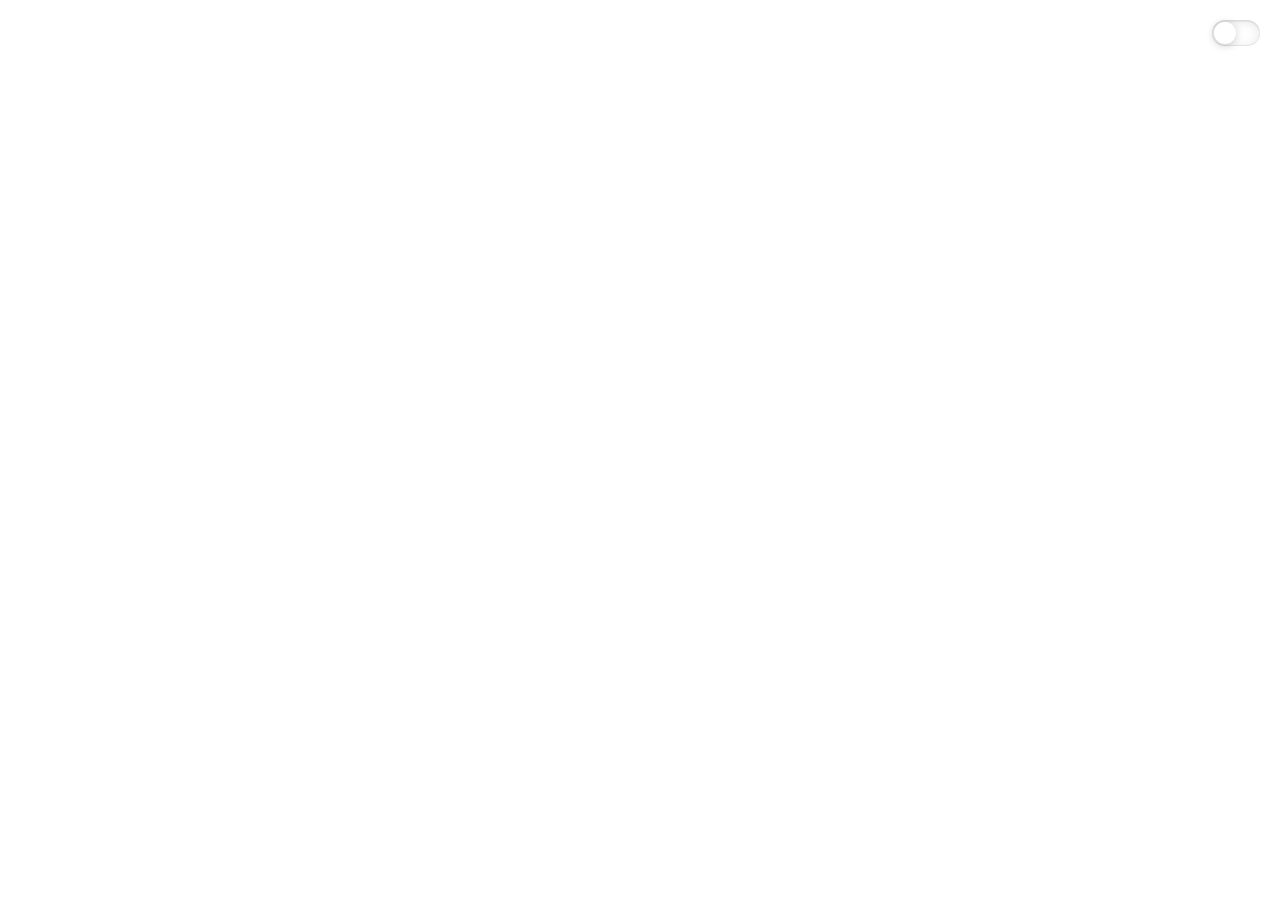
<file: index.html>
<!DOCTYPE html>
<html lang="en">
<head>
    <meta charset="UTF-8">
    <meta name="viewport" content="width=device-width, initial-scale=1.0">
    <title>Animated Dark Mode Toggle</title>


    <link rel="stylesheet" href="dm.css">


    <link rel="stylesheet" href="https://cdnjs.cloudflare.com/ajax/libs/font-awesome/6.1.2/css/all.min.css" integrity="sha512-1sCRPdkRXhBV2PBLUdRb4tMg1w2YPf37qatUFeS7zlBy7jJI8Lf4VHwWfZZfpXtYSLy85pkm9GaYVYMfw5BC1A==" crossorigin="anonymous" referrerpolicy="no-referrer" />
    
</head>
<body>
<h1>
    Dark Mode Toggle Feature
</h1>
<div>
    <p>
        Please find the toggle switch for enabling dark mode in the top right corner. Thanks! 
    </p> 
</div>
  <div class="btn">
    <div class="btn__indicator">
      <div class="btn__icon-container">
      <i class="btn__icon fa-solid"></i>
      </div>
    </div>
  </div>


  <script src="dm.js"></script>

</body>
</html>
</file>
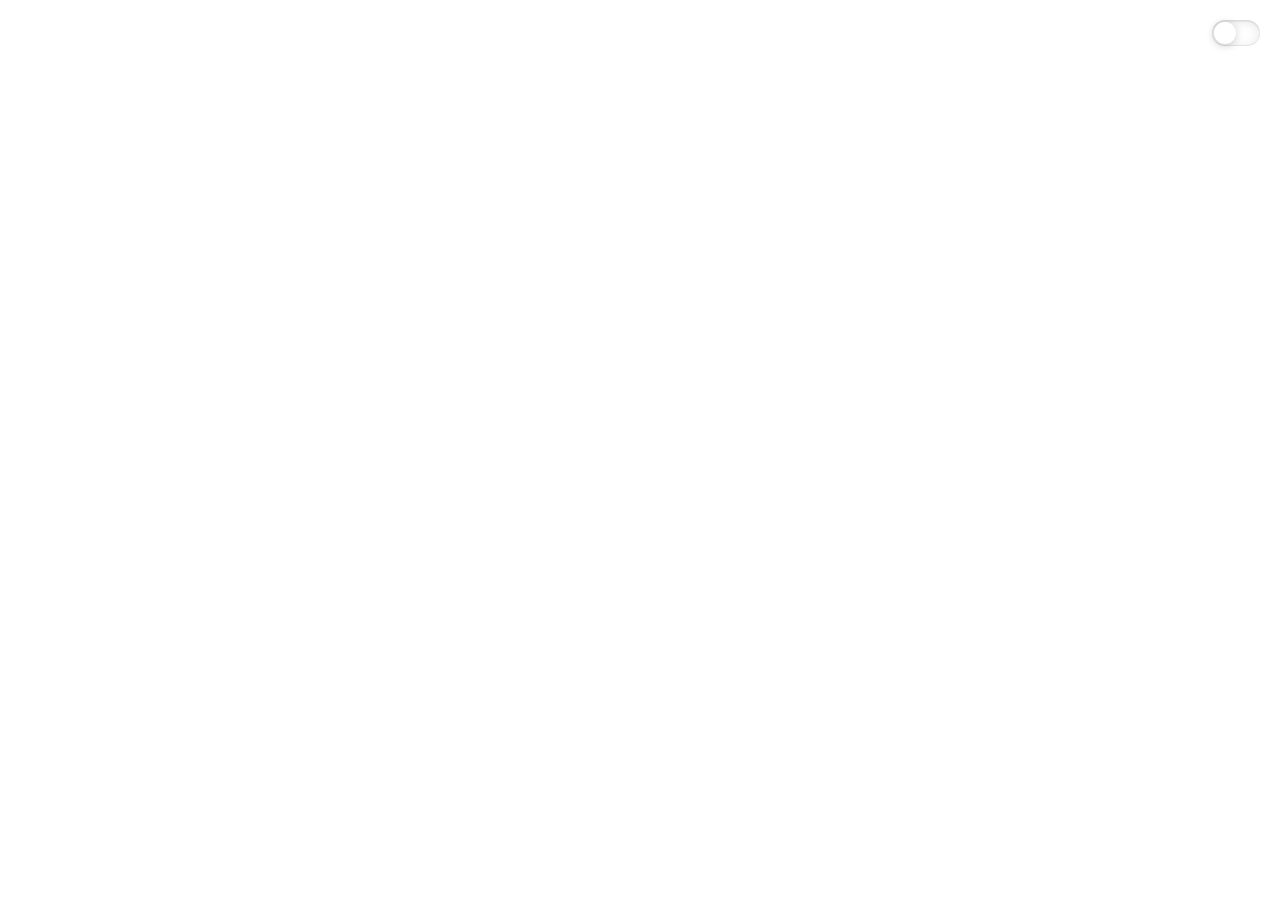
<file: dm.html>
<!DOCTYPE html>
<html lang="en">
<head>
    <meta charset="UTF-8">
    <meta name="viewport" content="width=device-width, initial-scale=1.0">
    <title>Animated Dark Mode Toggle</title>


    <link rel="stylesheet" href="dm.css">


    <link rel="stylesheet" href="https://cdnjs.cloudflare.com/ajax/libs/font-awesome/6.1.2/css/all.min.css" integrity="sha512-1sCRPdkRXhBV2PBLUdRb4tMg1w2YPf37qatUFeS7zlBy7jJI8Lf4VHwWfZZfpXtYSLy85pkm9GaYVYMfw5BC1A==" crossorigin="anonymous" referrerpolicy="no-referrer" />
    
</head>
<body>
<h1>
    Dark Mode Toggle Feature
</h1>
<div>
    <p>
        Please find the toggle switch for enabling dark mode in the top right corner. Thanks! 
    </p> 
</div>
  <div class="btn">
    <div class="btn__indicator">
      <div class="btn__icon-container">
      <i class="btn__icon fa-solid"></i>
      </div>
    </div>
  </div>


  <script src="dm.js"></script>

</body>
</html>
</file>
<file: dm.css>
:root{
    --color: #9176FF;
    --dark-color: rgb(14,14,14);
    --dark-icon-color: #fff;
    --light-color: #f7f7f7;
    --light-icon-color: #FFDE59;
  }
  

  *{
    margin: 0;
    padding: 0;
    box-sizing: border-box;
  }

  body{
    color: white;
    display: flex;
    justify-content: center;
    align-items: center;
    flex-direction: column;
    height: 100vh;
    background-color: var(--light-color);
    text-align: center;
    padding-top: 5rem;
    background: url(https://9to5mac.com/wp-content/uploads/sites/6/2018/06/mojave-day.jpg?quality=82&strip=all) center center fixed;
    background-position: center;
    background-size: 85%;
    background-repeat: no-repeat;
    transition: background 0.3s linear, color 0.3s linear;
  }

    img{
      display: block;
      max-width: 80%;
    }

  .btn{
    background-color: #fff;
    width: 3em;
    height: 1.6em;
    border-radius: 3.333em;
    padding: 0 0.1em;
  
    box-shadow: inset 0 1.6px 12px rgba(0,0,0, .1),
                inset 0 1.6px 1.6px rgba(0,0,0, .1),
                inset 0 -0.8px 0.8px rgba(0,0,0, .1);
  
    position: fixed;
    top: 20px;
    right: 20px;
    display: flex;
    align-items: center;
  
    cursor: pointer;
  }
  
  .btn__indicator{
    background-color: #fff;
    width: 1.4em;
    height: 1.4em;
    border-radius: 50%;
    position: absolute;
    box-shadow: 0 1.6px 8px rgba(0,0,0, .2);
    transition: transform .65s ease;
  }
  
  .btn__icon-container{
    width: 100%;
    height: 100%;
  
    display: flex;
    justify-content: center;
    align-items: center;
  }
  
  .btn__icon{
    color: var(--light-icon-color);
    font-size: 0.7rem;
  }
  

  .btn__icon.animated{
    animation: spin 0.4s;
  }
  
  @keyframes spin{
    to {
      transform: rotate(360deg);
    }
  }
  

  body.darkmode{
    color: white;
    background: url(https://9to5mac.com/wp-content/uploads/sites/6/2018/06/mojave-night.jpg?quality=82&strip=all) center center fixed;
    background-position: center;
    background-color: var(--dark-color);
    background-size: 85%;
    background-repeat: no-repeat;
  }
  
  .darkmode .btn{
    box-shadow: inset 0 1.6px 12px rgba(0,0,0, .3),
                inset 1.6px 0 1.6px rgba(0,0,0, .3),
                inset 0 -0.8px 0.8px rgba(0,0,0, .3);
  }
  
  .darkmode .btn__indicator{
    transform: translateX(1.4em);
    background-color: var(--dark-color);
    box-shadow: 0 1.6px 8px rgba(0,0,0, .3);
  }
  
  .darkmode .btn__icon{
    color: var(--dark-icon-color);
  }
</file>
